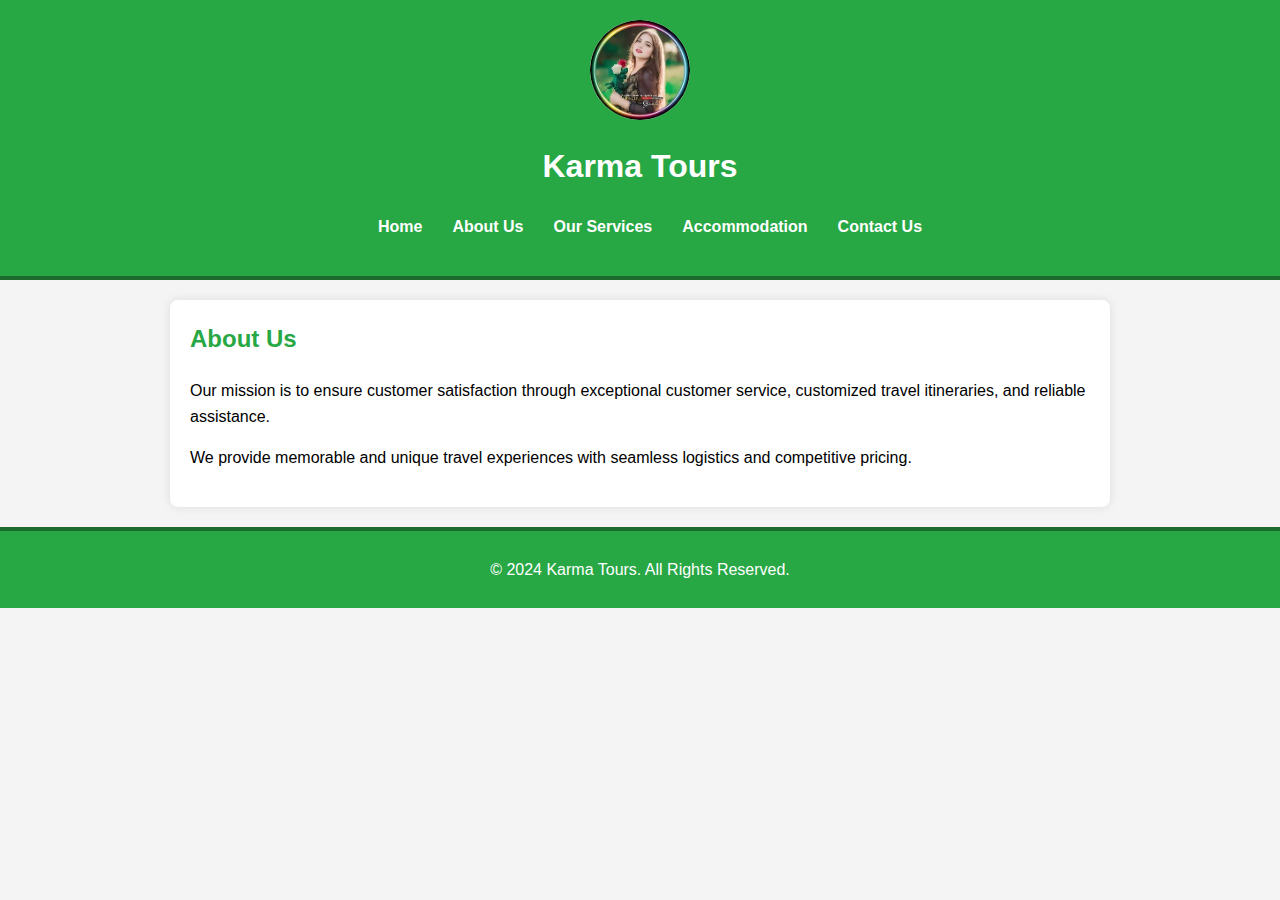
<file: pages/about.html>
<!DOCTYPE html>
<html lang="en">
<head>
    <meta charset="UTF-8">
    <meta name="viewport" content="width=device-width, initial-scale=1.0">
    <title>About Us - Karma Tours</title>
    <link rel="stylesheet" href="css/styles.css">
</head>
<body>
    <header>
        <img src="/images/your_photo.jpeg" alt="Your Photo">
        <h1>Karma Tours</h1>
        <nav>
            <ul>
                <li><a href="index.html">Home</a></li>
                <li><a href="about.html">About Us</a></li>
                <li><a href="services.html">Our Services</a></li>
                <li><a href="accommodation.html">Accommodation</a></li>
                <li><a href="contact.html">Contact Us</a></li>
            </ul>
        </nav>
    </header>
    <main>
        <h2>About Us</h2>
        <p>Our mission is to ensure customer satisfaction through exceptional customer service, customized travel itineraries, and reliable assistance.</p>
        <p>We provide memorable and unique travel experiences with seamless logistics and competitive pricing.</p>
    </main>
    <footer>
        <p>&copy; 2024 Karma Tours. All Rights Reserved.</p>
    </footer>
</body>
</html>
</file>
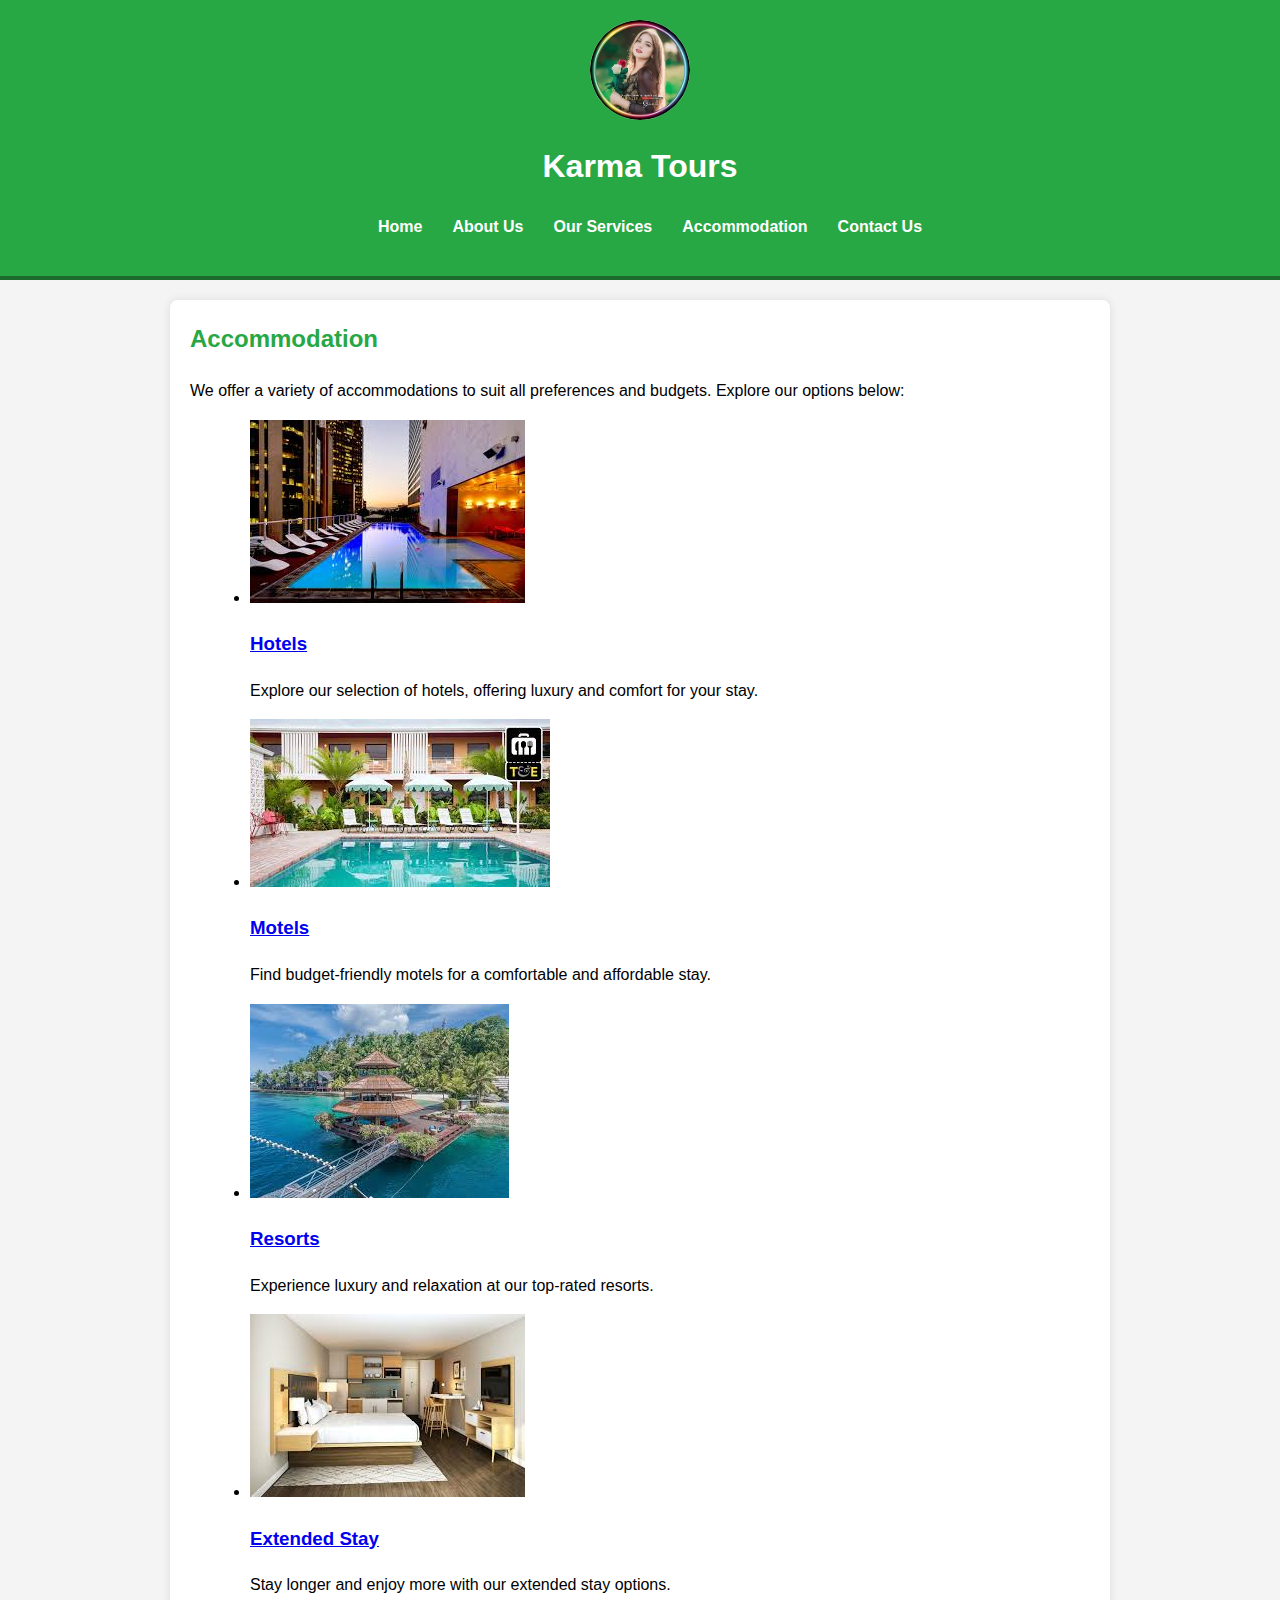
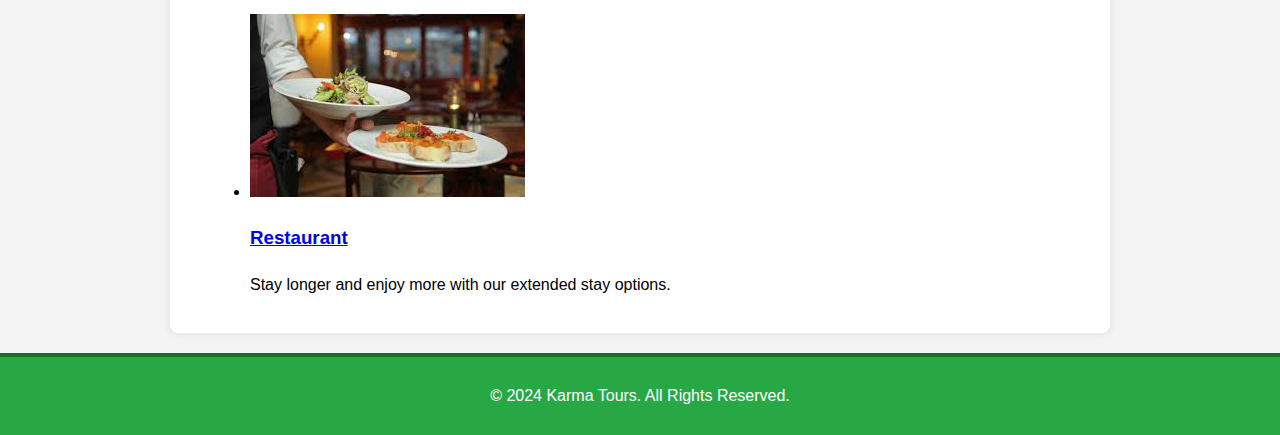
<file: pages/accommodation.html>
<!DOCTYPE html>
<html lang="en">
<head>
    <meta charset="UTF-8">
    <meta name="viewport" content="width=device-width, initial-scale=1.0">
    <title>Accommodation - Karma Tours</title>
    <link rel="stylesheet" href="css/styles.css">
</head>
<body>
    <header>
        <img src="/images/your_photo.jpeg" alt="Your Photo">
        <h1>Karma Tours</h1>
        <nav>
            <ul>
                <li><a href="index.html">Home</a></li>
                <li><a href="about.html">About Us</a></li>
                <li><a href="services.html">Our Services</a></li>
                <li><a href="accommodation.html">Accommodation</a></li>
                <li><a href="contact.html">Contact Us</a></li>
            </ul>
        </nav>
    </header>
    <main>
        <h2>Accommodation</h2>
        <p>We offer a variety of accommodations to suit all preferences and budgets. Explore our options below:</p>
        <ul class="accommodation-list">
            <li>
                <img src="/images/hotels.jpeg" alt="Hotel Image">
                <div>
                    <h3><a href="hotels.html">Hotels</a></h3>
                    <p>Explore our selection of hotels, offering luxury and comfort for your stay.</p>
                </div>
            </li>
            <li>
                <img src="/images/motel.jpeg" alt="Motel Image">
                <div>
                    <h3><a href="motels.html">Motels</a></h3>
                    <p>Find budget-friendly motels for a comfortable and affordable stay.</p>
                </div>
            </li>
            <li>
                <img src="/images/resort.jpeg" alt="Resort Image">
                <div>
                    <h3><a href="resorts.html">Resorts</a></h3>
                    <p>Experience luxury and relaxation at our top-rated resorts.</p>
                </div>
            </li>
            <li>
                <img src="/images/ext.jpeg" alt="Extended Stay Image">
                <div>
                    <h3><a href="extended-stay.html">Extended Stay</a></h3>
                    <p>Stay longer and enjoy more with our extended stay options.</p>
                </div>
            </li>
            <li>
                <img src="/images/restaurant.jpeg" alt="Restaurant Image">
                <div>
                    <h3><a href="restaurant.html">Restaurant</a></h3>
                    <p>Stay longer and enjoy more with our extended stay options.</p>
                </div>
            </li>
        </ul>
    </main>
    <footer>
        <p>&copy; 2024 Karma Tours. All Rights Reserved.</p>
    </footer>
</body>
</html>
</file>
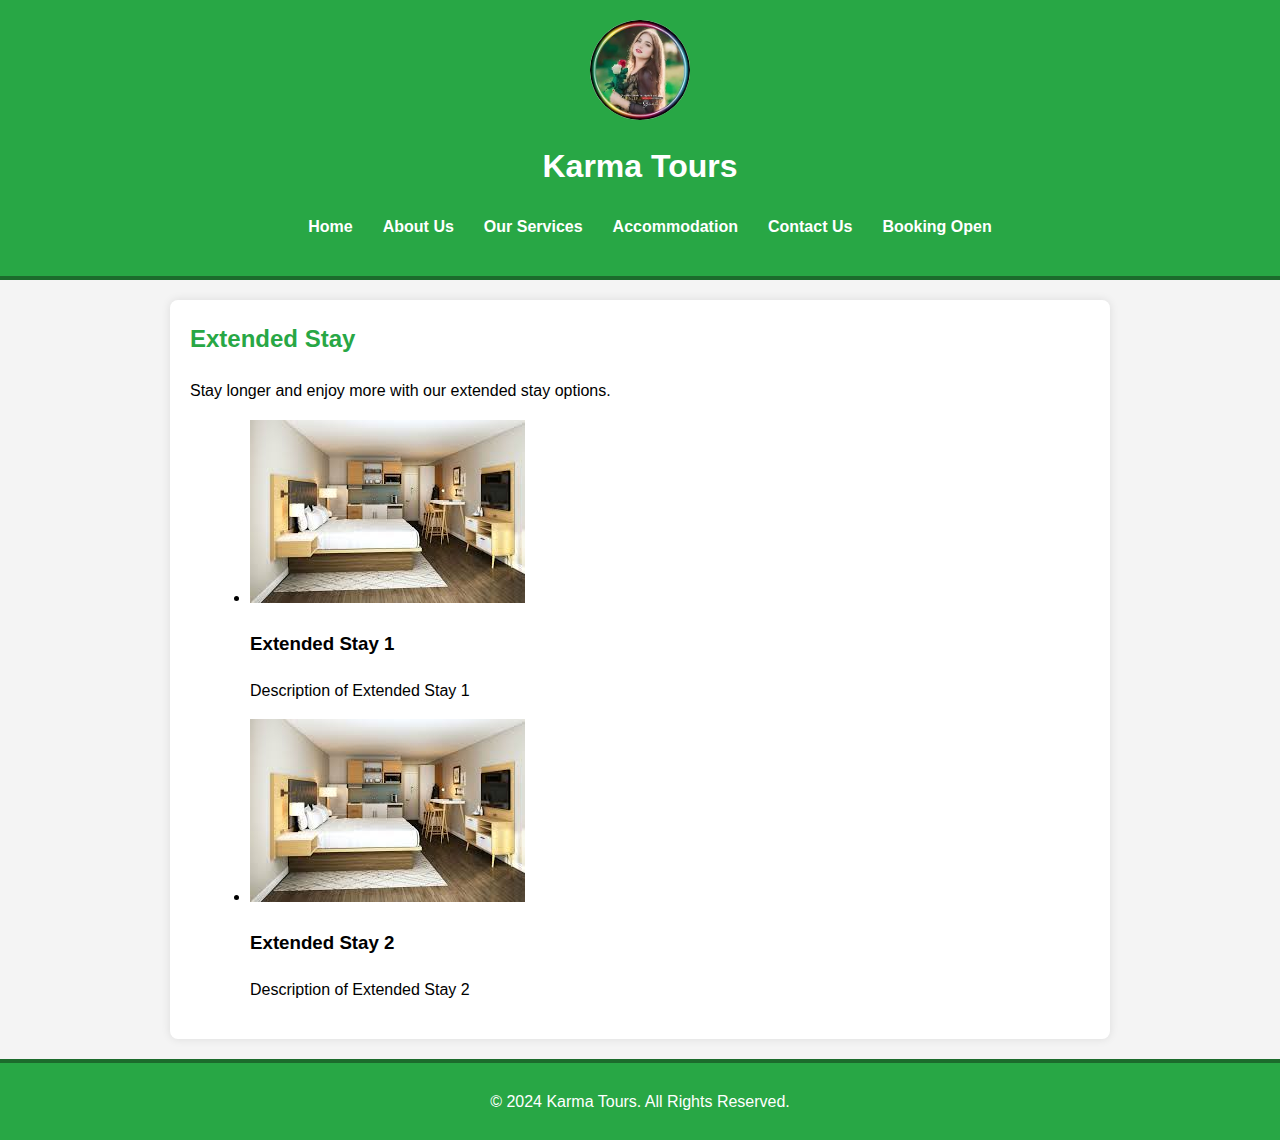
<file: pages/extended-stay.html>
<!DOCTYPE html>
<html lang="en">
<head>
    <meta charset="UTF-8">
    <meta name="viewport" content="width=device-width, initial-scale=1.0">
    <title>Extended Stay - Karma Tours</title>
    <link rel="stylesheet" href="css/styles.css">
</head>
<body>
    <header>
        <img src="/images/your_photo.jpeg" alt="Your Photo">
        <h1>Karma Tours</h1>
        <nav>
            <ul>
                <li><a href="index.html">Home</a></li>
                <li><a href="about.html">About Us</a></li>
                <li><a href="services.html">Our Services</a></li>
                <li><a href="accommodation.html">Accommodation</a></li>
                <li><a href="contact.html">Contact Us</a></li>
                <li><a href="booking.html">Booking Open</a></li>
            </ul>
        </nav>
    </header>
    <main>
        <h2>Extended Stay</h2>
        <p>Stay longer and enjoy more with our extended stay options.</p>
        <ul class="accommodation-list">
            <!-- Add extended stay details here with images -->
            <li>
                <img src="/images/ext.jpeg" alt="Extended Stay 1 Image">
                <div>
                    <h3>Extended Stay 1</h3>
                    <p>Description of Extended Stay 1</p>
                </div>
            </li>
            <li>
                <img src="/images/ext.jpeg" alt="Extended Stay 2 Image">
                <div>
                    <h3>Extended Stay 2</h3>
                    <p>Description of Extended Stay 2</p>
                </div>
            </li>
        </ul>
    </main>
    <footer>
        <p>&copy; 2024 Karma Tours. All Rights Reserved.</p>
    </footer>
</body>
</html>
</file>
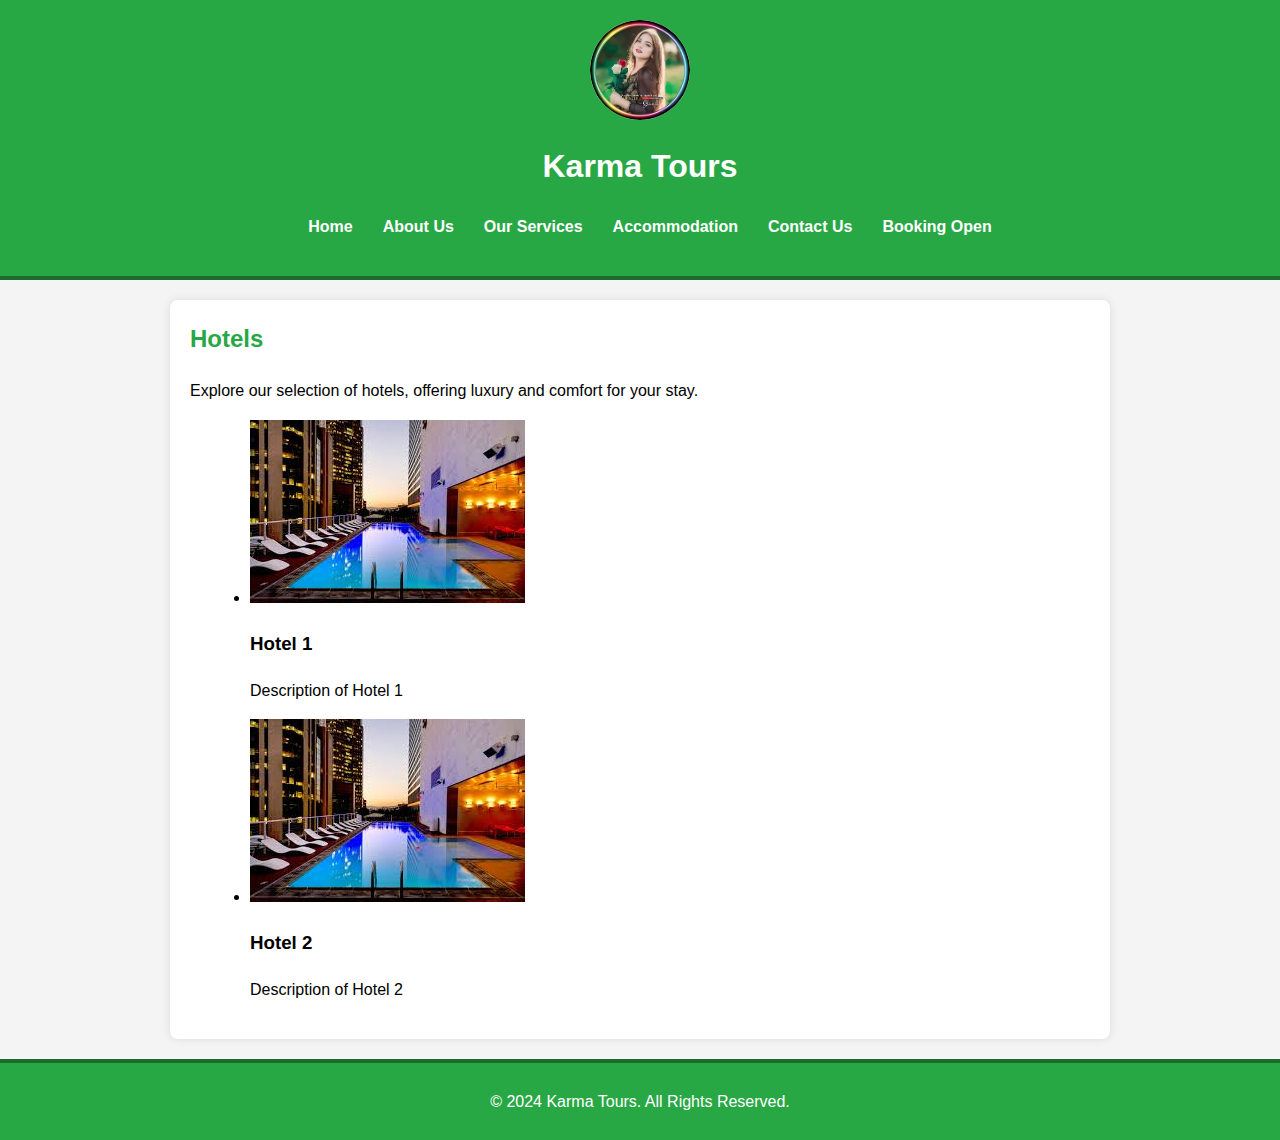
<file: pages/hotels.html>
<!DOCTYPE html>
<html lang="en">
<head>
    <meta charset="UTF-8">
    <meta name="viewport" content="width=device-width, initial-scale=1.0">
    <title>Hotels - Karma Tours</title>
    <link rel="stylesheet" href="css/styles.css">
</head>
<body>
    <header>
        <img src="/images/your_photo.jpeg" alt="Your Photo">
        <h1>Karma Tours</h1>
        <nav>
            <ul>
                <li><a href="index.html">Home</a></li>
                <li><a href="about.html">About Us</a></li>
                <li><a href="services.html">Our Services</a></li>
                <li><a href="accommodation.html">Accommodation</a></li>
                <li><a href="contact.html">Contact Us</a></li>
                <li><a href="booking.html">Booking Open</a></li>
            </ul>
        </nav>
    </header>
    <main>
        <h2>Hotels</h2>
        <p>Explore our selection of hotels, offering luxury and comfort for your stay.</p>
        <ul class="accommodation-list">
            <!-- Add hotel details here with images -->
            <li>
                <img src="/images/hotels.jpeg" alt="Hotel 1 Image">
                <div>
                    <h3>Hotel 1</h3>
                    <p>Description of Hotel 1</p>
                </div>
            </li>
            <li>
                <img src="/images/hotels.jpeg" alt="Hotel 2 Image">
                <div>
                    <h3>Hotel 2</h3>
                    <p>Description of Hotel 2</p>
                </div>
            </li>
        </ul>
    </main>
    <footer>
        <p>&copy; 2024 Karma Tours. All Rights Reserved.</p>
    </footer>
</body>
</html>
</file>
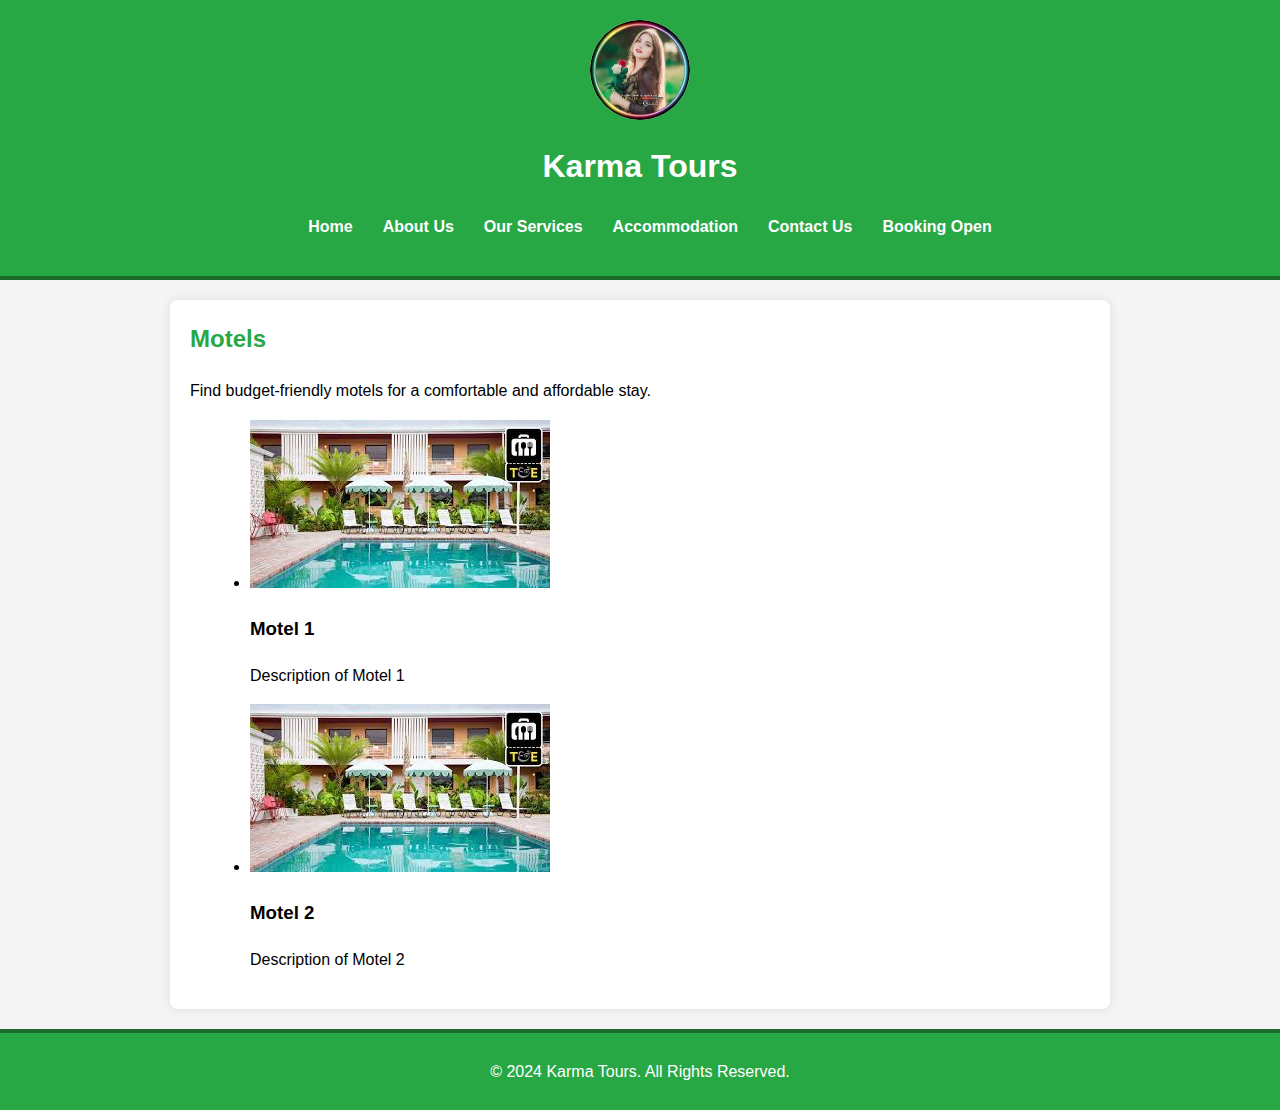
<file: pages/motels.html>
<!DOCTYPE html>
<html lang="en">
<head>
    <meta charset="UTF-8">
    <meta name="viewport" content="width=device-width, initial-scale=1.0">
    <title>Motels - Karma Tours</title>
    <link rel="stylesheet" href="css\styles.css">
</head>
<body>
    <header>
        <img src="/images/your_photo.jpeg" alt="Your Photo">
        <h1>Karma Tours</h1>
        <nav>
            <ul>
                <li><a href="index.html">Home</a></li>
                <li><a href="about.html">About Us</a></li>
                <li><a href="services.html">Our Services</a></li>
                <li><a href="accommodation.html">Accommodation</a></li>
                <li><a href="contact.html">Contact Us</a></li>
                <li><a href="booking.html">Booking Open</a></li>
            </ul>
        </nav>
    </header>
    <main>
        <h2>Motels</h2>
        <p>Find budget-friendly motels for a comfortable and affordable stay.</p>
        <ul class="accommodation-list">
            <!-- Add motel details here with images -->
            <li>
                <img src="/images/motel.jpeg" alt="Motel 1 Image">
                <div>
                    <h3>Motel 1</h3>
                    <p>Description of Motel 1</p>
                </div>
            </li>
            <li>
                <img src="/images/motel.jpeg" alt="Motel 2 Image">
                <div>
                    <h3>Motel 2</h3>
                    <p>Description of Motel 2</p>
                </div>
            </li>
        </ul>
    </main>
    <footer>
        <p>&copy; 2024 Karma Tours. All Rights Reserved.</p>
    </footer>
</body>
</html>
</file>
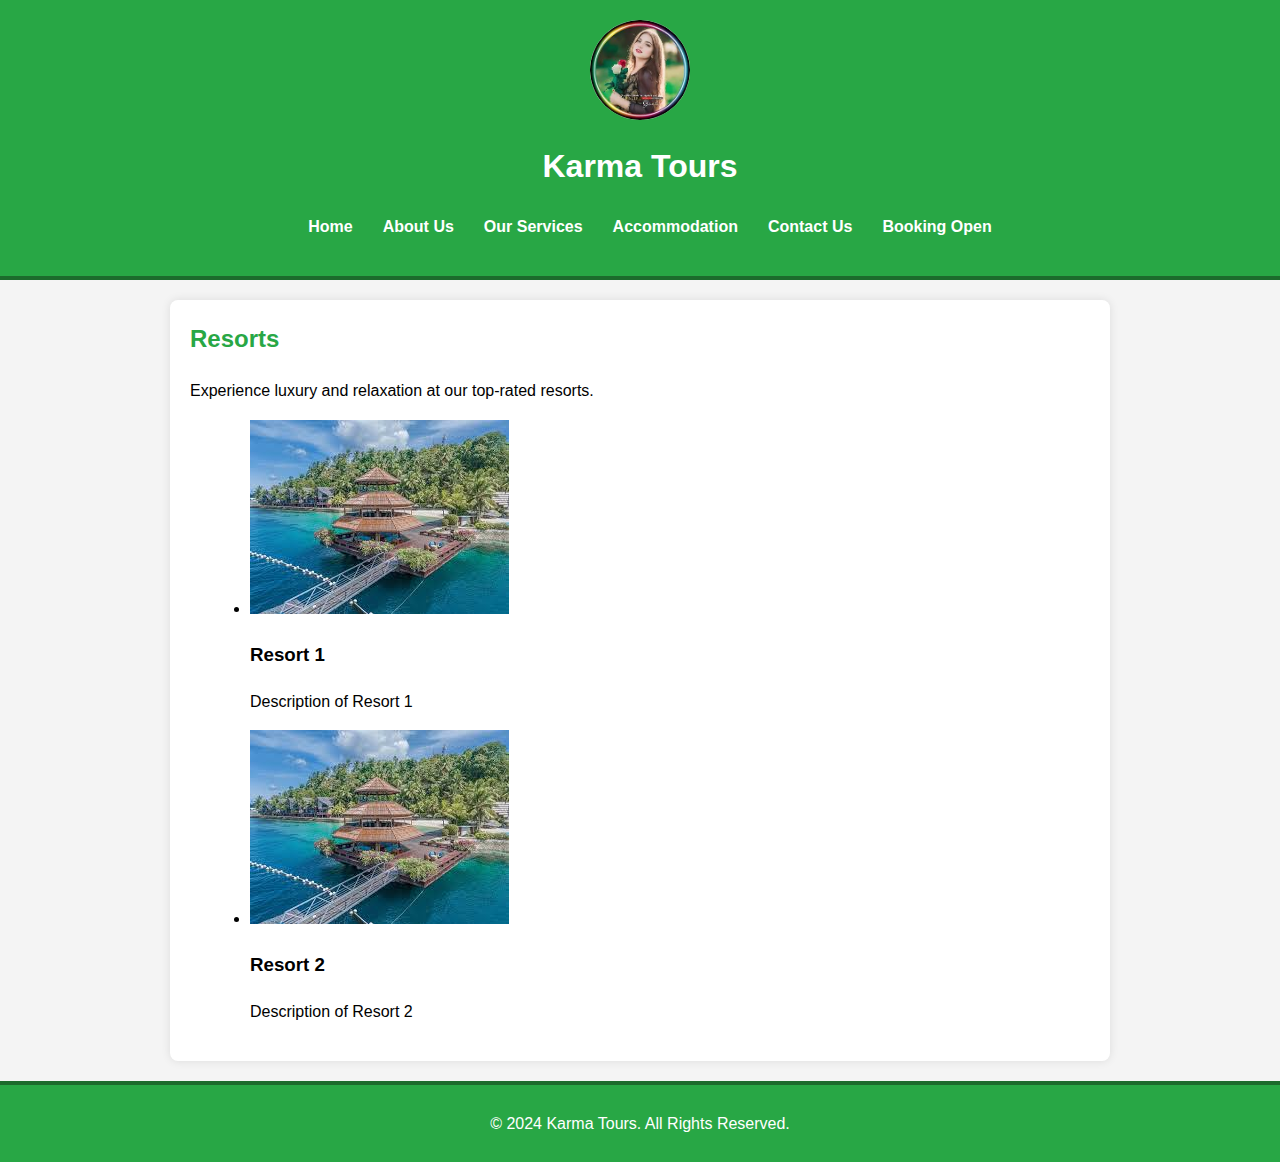
<file: pages/resorts.html>
<!DOCTYPE html>
<html lang="en">
<head>
    <meta charset="UTF-8">
    <meta name="viewport" content="width=device-width, initial-scale=1.0">
    <title>Resorts - Karma Tours</title>
    <link rel="stylesheet" href="css/styles.css">
</head>
<body>
    <header>
        <img src="/images/your_photo.jpeg" alt="Your Photo">
        <h1>Karma Tours</h1>
        <nav>
            <ul>
                <li><a href="index.html">Home</a></li>
                <li><a href="about.html">About Us</a></li>
                <li><a href="services.html">Our Services</a></li>
                <li><a href="accommodation.html">Accommodation</a></li>
                <li><a href="contact.html">Contact Us</a></li>
                <li><a href="booking.html">Booking Open</a></li>
            </ul>
        </nav>
    </header>
    <main>
        <h2>Resorts</h2>
        <p>Experience luxury and relaxation at our top-rated resorts.</p>
        <ul class="accommodation-list">
            <!-- Add resort details here with images -->
            <li>
                <img src="/images/resort.jpeg" alt="Resort 1 Image">
                <div>
                    <h3>Resort 1</h3>
                    <p>Description of Resort 1</p>
                </div>
            </li>
            <li>
                <img src="/images/resort.jpeg" alt="Resort 2 Image">
                <div>
                    <h3>Resort 2</h3>
                    <p>Description of Resort 2</p>
                </div>
            </li>
        </ul>
    </main>
    <footer>
        <p>&copy; 2024 Karma Tours. All Rights Reserved.</p>
    </footer>
</body>
</html>
</file>
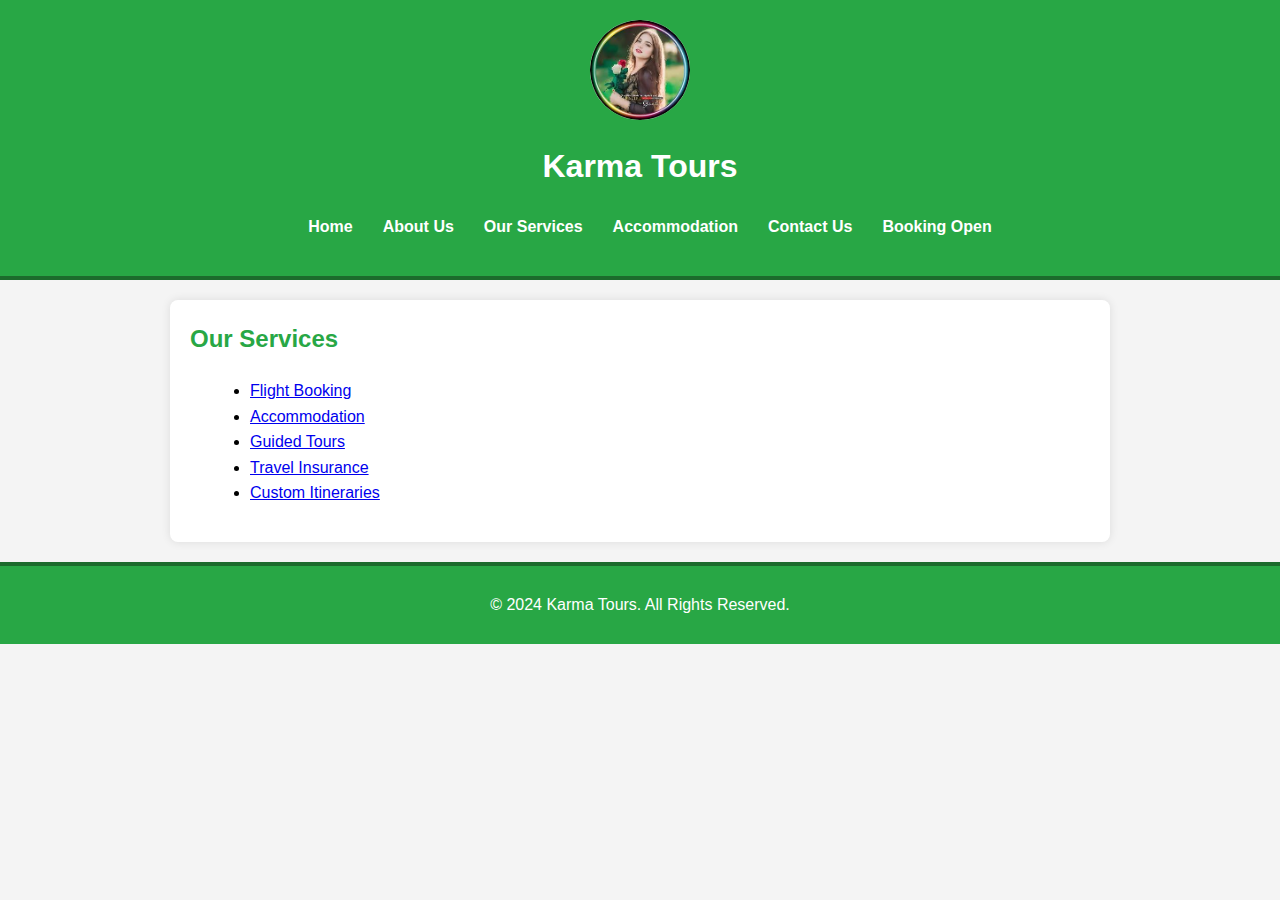
<file: pages/services.html>
<!DOCTYPE html>
<html lang="en">
<head>
    <meta charset="UTF-8">
    <meta name="viewport" content="width=device-width, initial-scale=1.0">
    <title>Our Services - Karma Tours</title>
    <link rel="stylesheet" href="css/styles.css">
</head>
<body>
    <header>
        <img src="/images/your_photo.jpeg" alt="Your Photo">
        <h1>Karma Tours</h1>
        <nav>
            <ul>
                <li><a href="index.html">Home</a></li>
                <li><a href="about.html">About Us</a></li>
                <li><a href="services.html">Our Services</a></li>
                <li><a href="accommodation.html">Accommodation</a></li>
                <li><a href="contact.html">Contact Us</a></li>
                <li><a href="booking.html">Booking Open</a></li>
            </ul>
        </nav>
    </header>
    <main>
        <h2>Our Services</h2>
        <ul>
            <li><a href="flight-booking.html">Flight Booking</a></li>
            <li><a href="accommodation.html">Accommodation</a></li>
            <li><a href="guided-tour.html">Guided Tours</a></li>
            <li><a href="travel-insurance.html">Travel Insurance</a></li>
            <li><a href="custom-itineraries.html">Custom Itineraries</a></li>
        </ul>
    </main>
    <footer>
        <p>&copy; 2024 Karma Tours. All Rights Reserved.</p>
    </footer>
</body>
</html>
</file>
<file: pages/css/styles.css>
body {
    font-family: 'Arial', sans-serif;
    line-height: 1.6;
    margin: 0;
    padding: 0;
    background-color: #f4f4f4;
}

header {
    background: #28a745;
    color: #fff;
    padding: 20px 0;
    text-align: center;
    border-bottom: 4px solid #1c6b2c;
}

header img {
    width: 100px;
    border-radius: 50%;
    display: block;
    margin: 0 auto 10px;
}

nav ul {
    list-style: none;
    padding: 0;
    display: flex;
    justify-content: center;
    flex-wrap: wrap;  /* Ensure items wrap on smaller screens */
}

nav ul li {
    margin: 0 15px;
}

nav ul li a {
    color: #fff;
    text-decoration: none;
    font-weight: bold;
}

main {
    padding: 20px;
    max-width: 900px;
    margin: 20px auto;
    background: #fff;
    border-radius: 8px;
    box-shadow: 0 0 10px rgba(0, 0, 0, 0.1);
}

.intro, .our-mission, .why-choose-us, .testimonials, .contact-info {
    margin-bottom: 40px;
}

h2 {
    color: #28a745;
    margin-top: 0;
}

ul {
    list-style-type: disc;
    margin-left: 20px;
}

blockquote {
    background: #f9f9f9;
    border-left: 10px solid #ccc;
    margin: 1.5em 10px;
    padding: 0.5em 10px;
    quotes: "\\201C""\\201D""\\2018""\\2019";
}

blockquote p {
    display: inline;
}

form {
    display: flex;
    flex-direction: column;
}

form label {
    margin-bottom: 5px;
    color: #333;
}

form input, form textarea {
    margin-bottom: 15px;
    padding: 10px;
    border: 1px solid #ccc;
    border-radius: 5px;
    width: 100%;
    box-sizing: border-box;
}

form button {
    padding: 10px;
    border: none;
    background-color: #28a745;
    color: #fff;
    cursor: pointer;
    border-radius: 5px;
}

form button:hover {
    background-color: #1c6b2c;
}

footer {
    background: #28a745;
    color: #fff;
    text-align: center;
    padding: 10px 0;
    border-top: 4px solid #1c6b2c;
}

.footer-nav ul {
    display: flex;
    justify-content: center;
    margin-bottom: 10px;
    padding: 0;
    list-style: none;
}

.footer-nav ul li {
    margin: 0 10px;
}

.footer-nav ul li a {
    color: #fff;
    text-decoration: none;
    font-weight: bold;
}

/* Media Queries */
@media (max-width: 768px) {
    nav ul {
        flex-direction: column;  /* Stack items vertically */
        align-items: center;
    }

    nav ul li {
        margin: 10px 0;
    }
}
</file>
